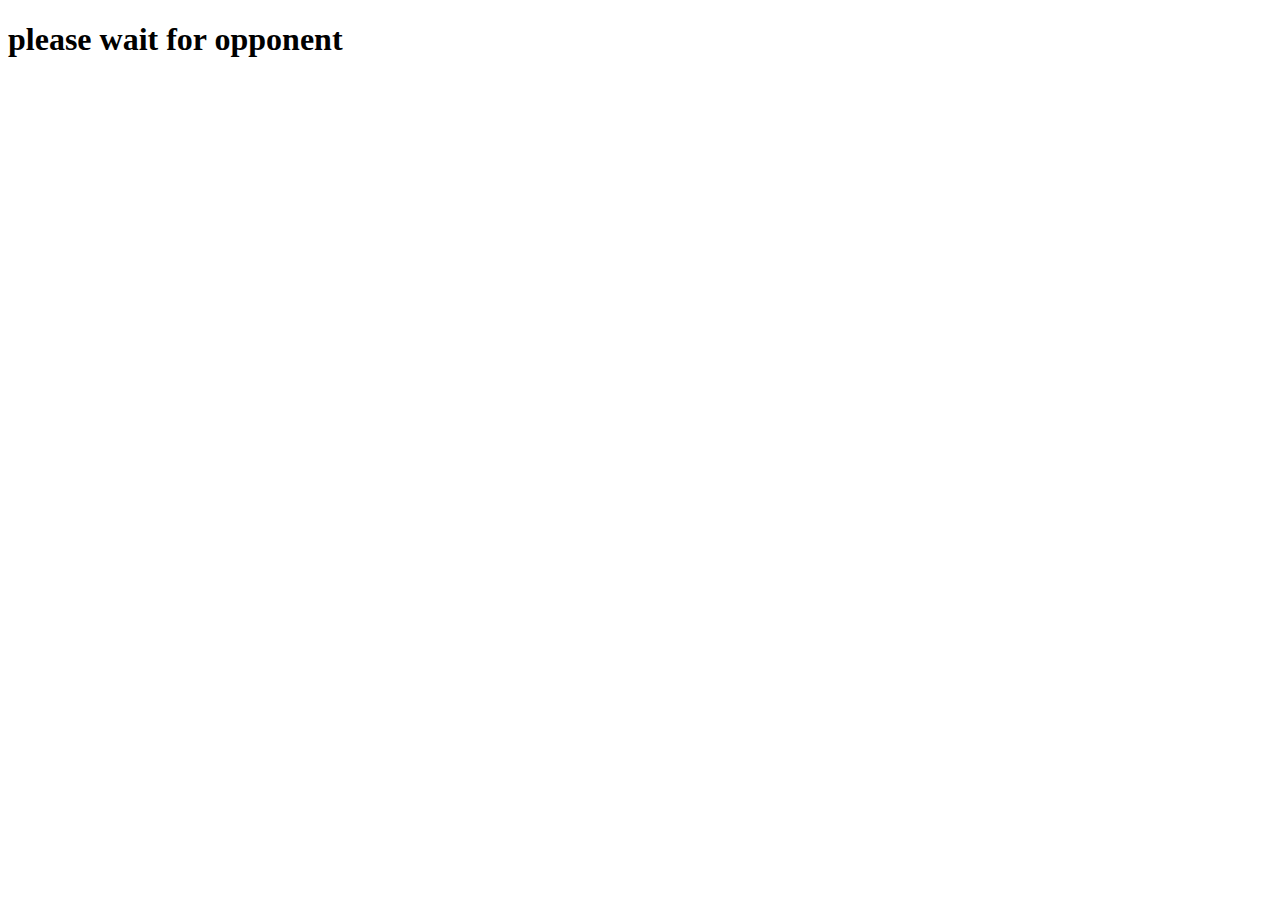
<file: dashboard/templates/dashboard/waiting.html>
<!DOCTYPE html>
<html lang="en">
<head>
    <meta charset="UTF-8">
    <meta http-equiv="X-UA-Compatible" content="IE=edge">
    <meta name="viewport" content="width=device-width, initial-scale=1.0">
    <title>Wait Room</title>
    <script>
        const queryString = window.location.search;
        console.log(queryString);

        const urlParams = new URLSearchParams(queryString);

        const g = urlParams.get('game')
        console.log(g);

        setInterval(function(){ 
            fetch(`/find_game?game=${g}`)
            .then(response => response.json())
            .then(game => {
                console.log(game.match);  
                console.log(game.id);  

                if(game.match){
                    location.href = 'http://127.0.0.1:8000/game' + g + '?m_id='+ game.id;
                }
            });
        }, 2000);
    </script>
</head>
<body>
    <h1>please wait for opponent</h1>
</body>
</html>
</file>
